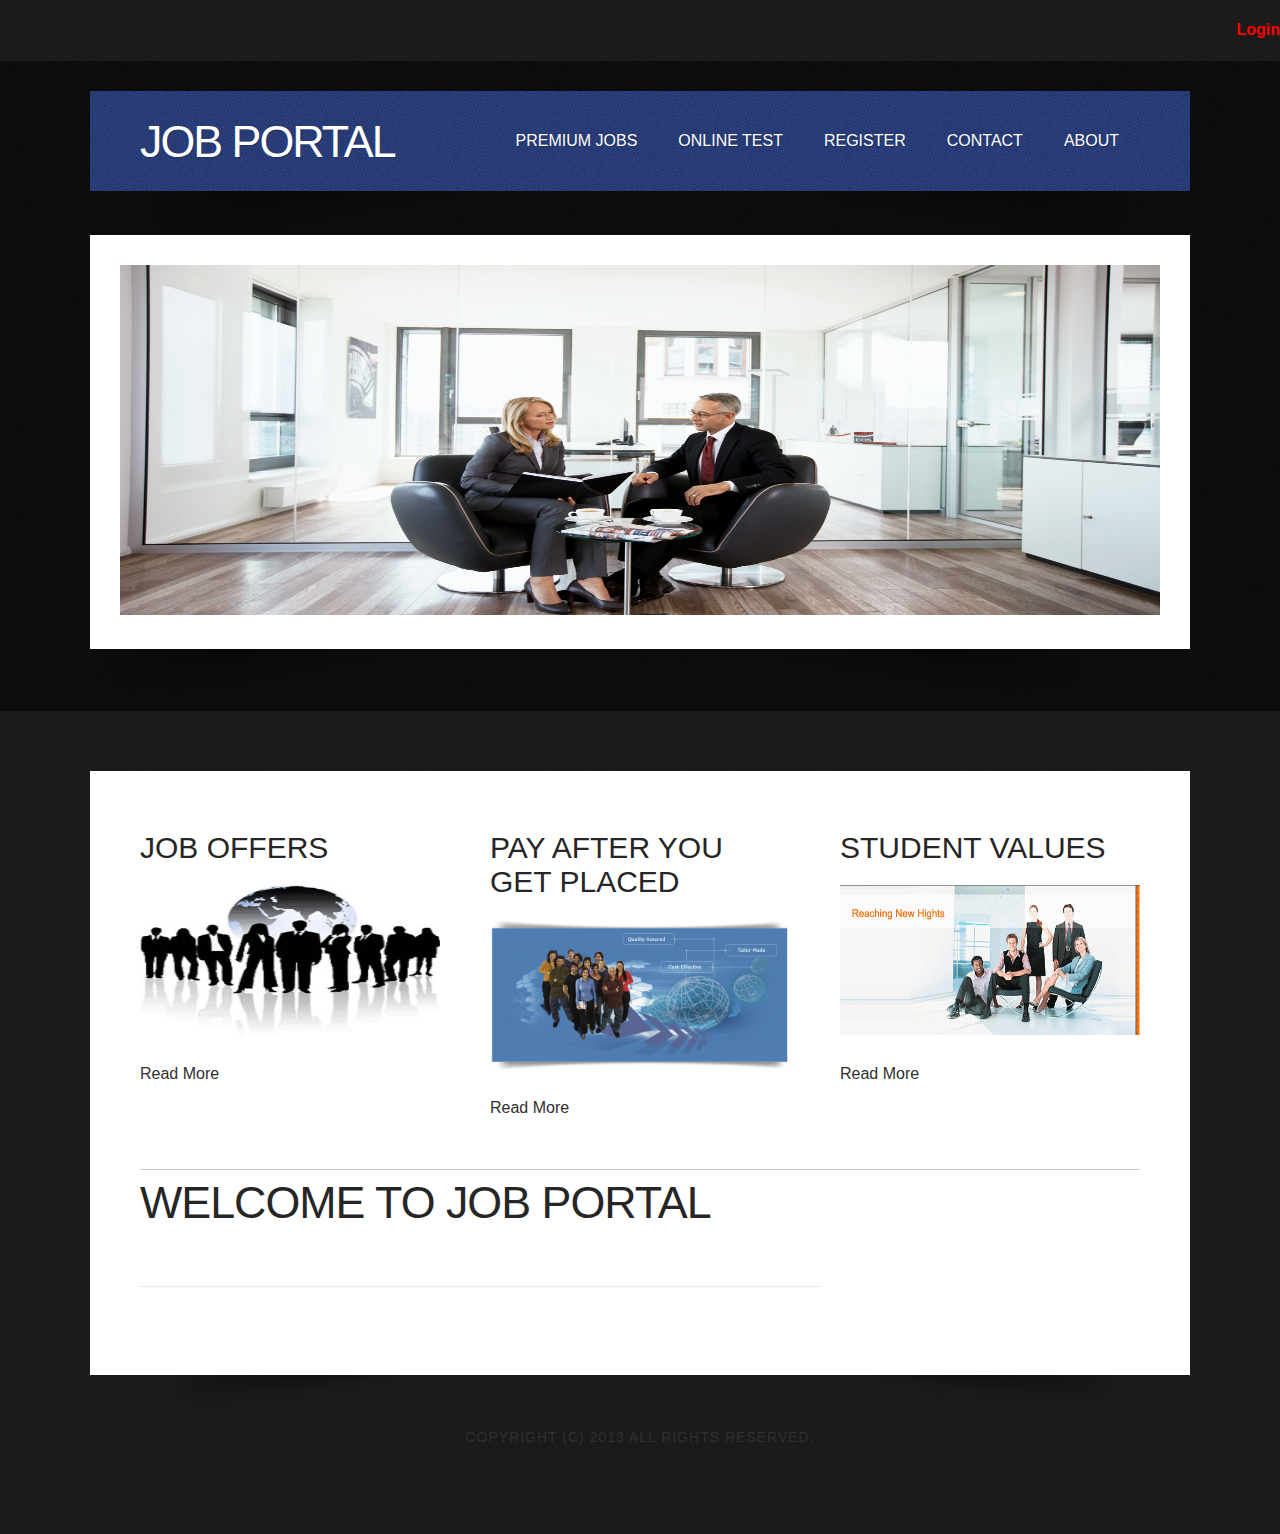
<file: index.html>
<!DOCTYPE html PUBLIC "-//W3C//DTD XHTML 1.0 Strict//EN" "http://www.w3.org/TR/xhtml1/DTD/xhtml1-strict.dtd">

<html xmlns="http://www.w3.org/1999/xhtml">
<head>
<meta name="keywords" content="" />
<meta name="description" content="" />
<meta http-equiv="content-type" content="text/html; charset=utf-8" />
<title>Job Portal</title>

<link href="style.css" rel="stylesheet" type="text/css" media="screen" />
</head>
<body>
<h4><a href="log.html" class= "anchor">Login</a></h4>
<div id="wrapper">
	<div id="header-wrapper">
		<div id="header" class="container">
			<div id="logo">
				<h1><a href="index.html">Job Portal	 </a></h1>
			</div>
			<div id="menu">
				<ul>
				
					<li><a href="logout.php">Premium Jobs</a></li>
					<li><a href="logout.php">Online Test</a></li>
					<li><a href="logout.php">Register</a></li>
					<li><a href="logout.php">Contact</a></li>
					<li><a href="logout.php">About</a></li>
				</ul>


			</div>

		</div>
		<div class="container"><img src="images/img03.png" width="1000" height="40" alt="" /></div>
		<div id="banner">
			<div class="content"><img src="images/img08.jpg" width="1040" height="350" alt="" /></div>
			<div><img src="images/img03.png" width="1000" height="40" alt="" /></div>
		</div>
	</div>
	<!-- end #header -->
	<div id="page">
		<div id="three-columns">
			<div id="column1">
				<h2>Job Offers</h2>
				<p><img src="images/img04.jpg" width="300" height="150" alt="" /></p>
				
				<p><a href="#" class="link-style">Read More</a></p>
			</div>
			<div id="column2">
				<h2>Pay after You get Placed</h2>
				<p><img src="images/img05.jpg" width="300" height="150" alt="" /></p>
				
				<p><a href="#" class="link-style">Read More</a></p>
			</div>
			<div id="column3">
				<h2>Student Values</h2>
				<p><img src="images/img06.jpg" width="300" height="150" alt="" /></p>
				
				<p><a href="#" class="link-style">Read More</a></p>
			</div>
		</div>
		<div id="content">
			<div class="post">
				<h2 class="title"><a href="#">Welcome to Job Portal</a></h2>
				
				<div style="clear: both;">&nbsp;</div>
				<div class="entry">
					
				</div>
			</div>
		</div>
		<!-- end #content -->
		
		<!-- end #sidebar -->
		<div style="clear: both;">&nbsp;</div>
	</div>
	<div class="container"><img src="images/img03.png" width="1000" height="40" alt="" /></div>
	<!-- end #page --> 
</div>
<div id="footer-content"></div>
<div id="footer">
	<p>Copyright (c) 2013 All rights reserved.</p>
</div>
<!-- end #footer -->
</body>
</html>
</file>
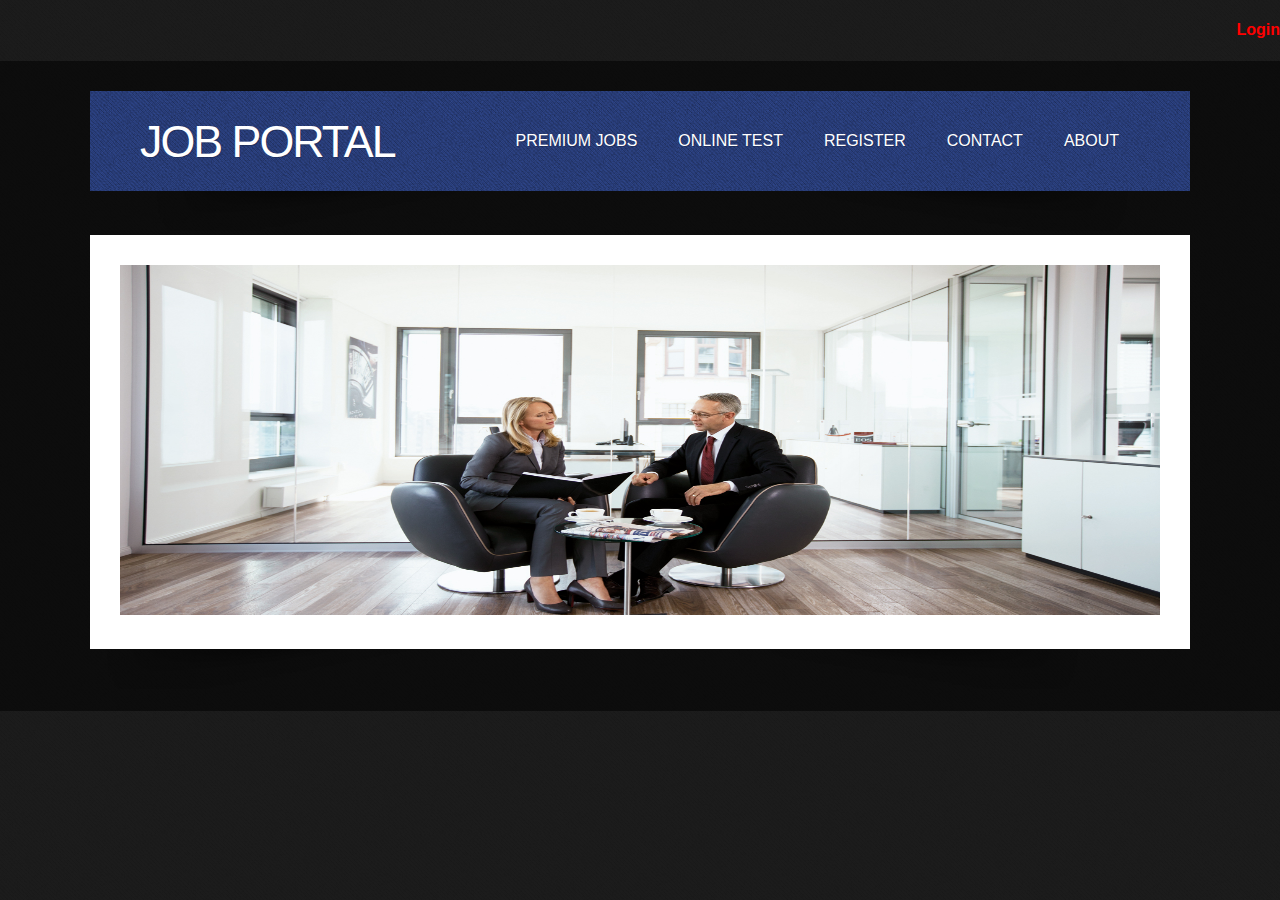
<file: about.html>
<!DOCTYPE html PUBLIC "-//W3C//DTD XHTML 1.0 Strict//EN" "http://www.w3.org/TR/xhtml1/DTD/xhtml1-strict.dtd">

<html xmlns="http://www.w3.org/1999/xhtml">
<head>
<meta name="keywords" content="" />
<meta name="description" content="" />
<meta http-equiv="content-type" content="text/html; charset=utf-8" />
<title>Job Portal	</title>

<link href="style.css" rel="stylesheet" type="text/css" media="screen" />
</head>
<body>
<h4><a href="log.html" class= "anchor">Login</a></h4>
<div id="wrapper">
	<div id="header-wrapper">
		<div id="header" class="container">
			<div id="logo">
				<h1><a href="home.html">Job Portal	 </a></h1>
			</div>
			<div id="menu">
				<ul>
					
					<li><a href="prem.html">Premium Jobs</a></li>
					<li><a href="onl.html">Online Test</a></li>
					<li><a href="reg.html">Register</a></li>
					<li><a href="cont.html">Contact</a></li>
					<li><a href="about.html">About</a></li>
				</ul>


			</div>

		</div>
		<div class="container"><img src="images/img03.png" width="1000" height="40" alt="" /></div>
		<div id="banner">
			<div class="content"><img src="images/img08.jpg" width="1040" height="350" alt="" /></div>
			<div><img src="images/img03.png" width="1000" height="40" alt="" /></div>
		</div>
	</div>
	<!-- end #header -->
	
</div>
<div id="footer-content"></div>
<div id="footer">
	
</div>
<!-- end #footer -->
</body>
</html>
</file>
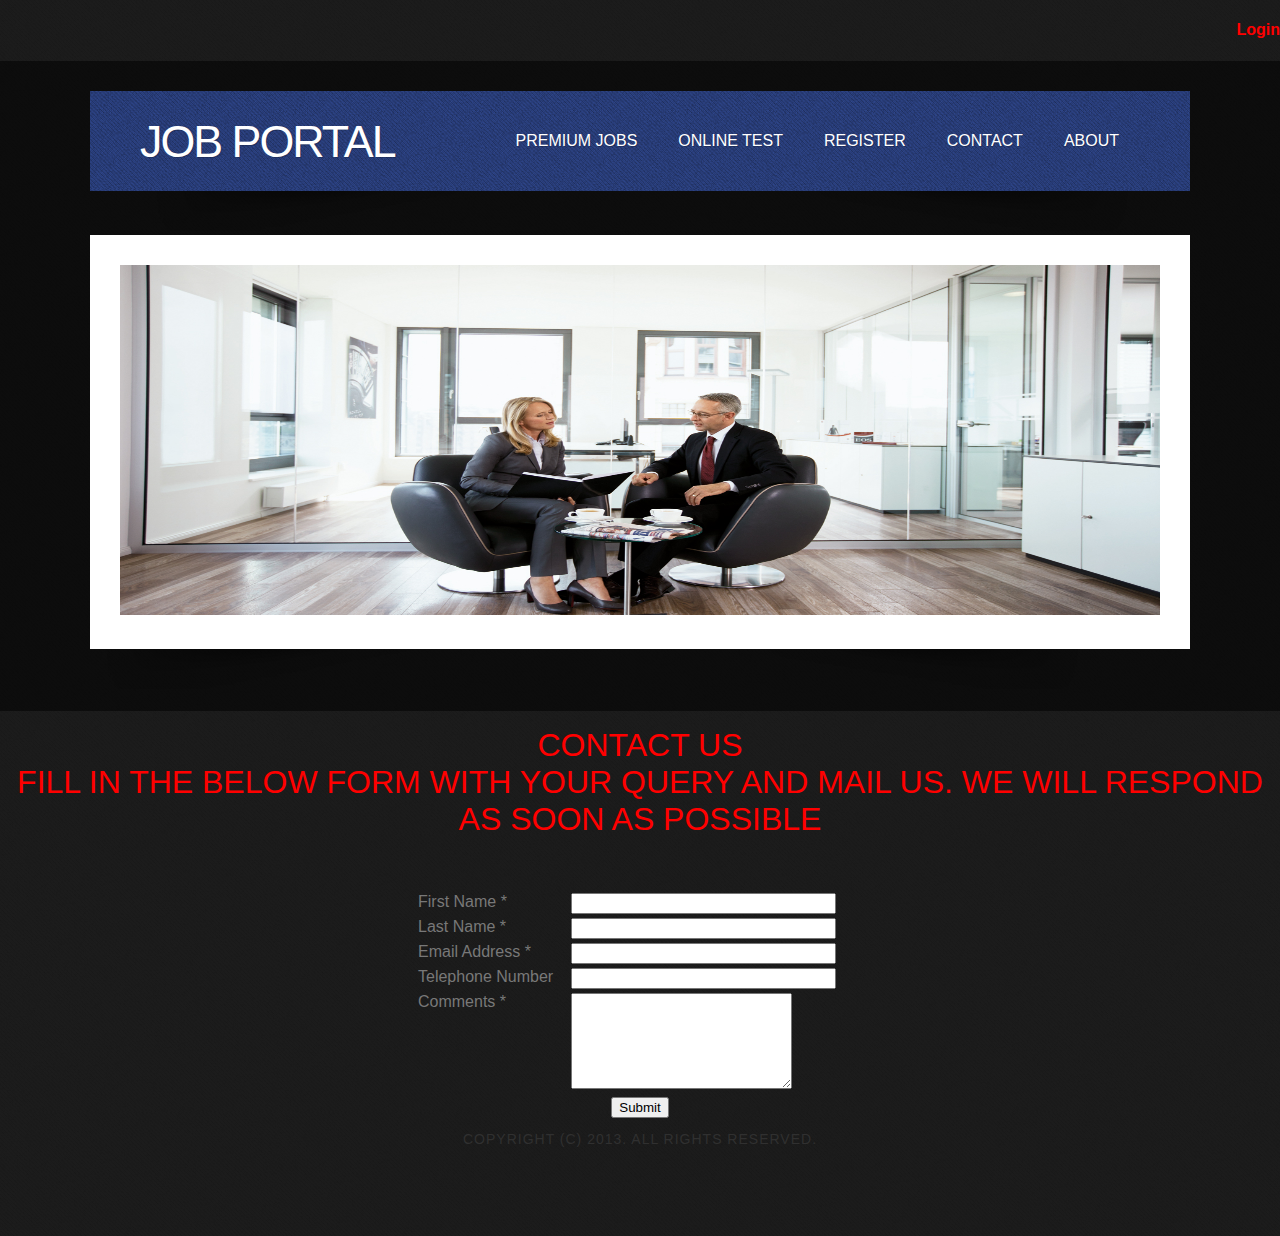
<file: cont.html>
<!DOCTYPE html PUBLIC "-//W3C//DTD XHTML 1.0 Strict//EN" "http://www.w3.org/TR/xhtml1/DTD/xhtml1-strict.dtd">

<html xmlns="http://www.w3.org/1999/xhtml">
<head>
<meta name="keywords" content="" />
<meta name="description" content="" />
<meta http-equiv="content-type" content="text/html; charset=utf-8" />
<title>Job Portal	</title>

<link href="style.css" rel="stylesheet" type="text/css" media="screen" />
</head>
<body>
<h4><a href="log.html" class= "anchor">Login</a></h4>
<div id="wrapper">
	<div id="header-wrapper">
		<div id="header" class="container">
			<div id="logo">
				<h1><a href="home.html">Job Portal	 </a></h1>
			</div>
			<div id="menu">
				<ul>
					
					<li><a href="prem.html">Premium Jobs</a></li>
					<li><a href="onl.html">Online Test</a></li>
					<li><a href="reg.html">Register</a></li>
					<li><a href="con.html">Contact</a></li>
					<li><a href="about.html">About</a></li>
				</ul>


			</div>

		</div>
		<div class="container"><img src="images/img03.png" width="1000" height="40" alt="" /></div>
		<div id="banner">
			<div class="content"><img src="images/img08.jpg" width="1040" height="350" alt="" /></div>
			<div><img src="images/img03.png" width="1000" height="40" alt="" /></div>
		</div>
	</div>
	<!-- end #header -->
<center>
<p><font color=red><h1>Contact Us</font><br><font color=red>Fill in the below form with your query and mail us. We will respond as soon as possible</h1></font></p><br><br>
	<html>
<body>

<html>
<body>

<form name="contactform" method="post" action="send_form_email.php">
<table width="450px">
<tr>
 <td valign="top">
  <label for="first_name">First Name *</label>
 </td>
 <td valign="top">
  <input  type="text" name="first_name" maxlength="50" size="30">
 </td>
</tr>
<tr>
 <td valign="top"">
  <label for="last_name">Last Name *</label>
 </td>
 <td valign="top">
  <input  type="text" name="last_name" maxlength="50" size="30">
 </td>
</tr>
<tr>
 <td valign="top">
  <label for="email">Email Address *</label>
 </td>
 <td valign="top">
  <input  type="text" name="email" maxlength="80" size="30">
 </td>
</tr>
<tr>
 <td valign="top">
  <label for="telephone">Telephone Number</label>
 </td>
 <td valign="top">
  <input  type="text" name="telephone" maxlength="30" size="30">
 </td>
</tr>
<tr>
 <td valign="top">
  <label for="comments">Comments *</label>
 </td>
 <td valign="top">
  <textarea  name="comments" maxlength="1000" cols="25" rows="6"></textarea>
 </td>
</tr>
<tr>
 <td colspan="2" style="text-align:center">
  <input type="submit" value="Submit">  
 </td>
</tr>
</table>
</form>


</body>
</html>
</body>
</html>
<center>
</div>
<div id="footer-content"></div>
<div id="footer">
	<p>Copyright (c) 2013. All rights reserved. </p>
</div>
<!-- end #footer -->
</body>
</html>
</file>
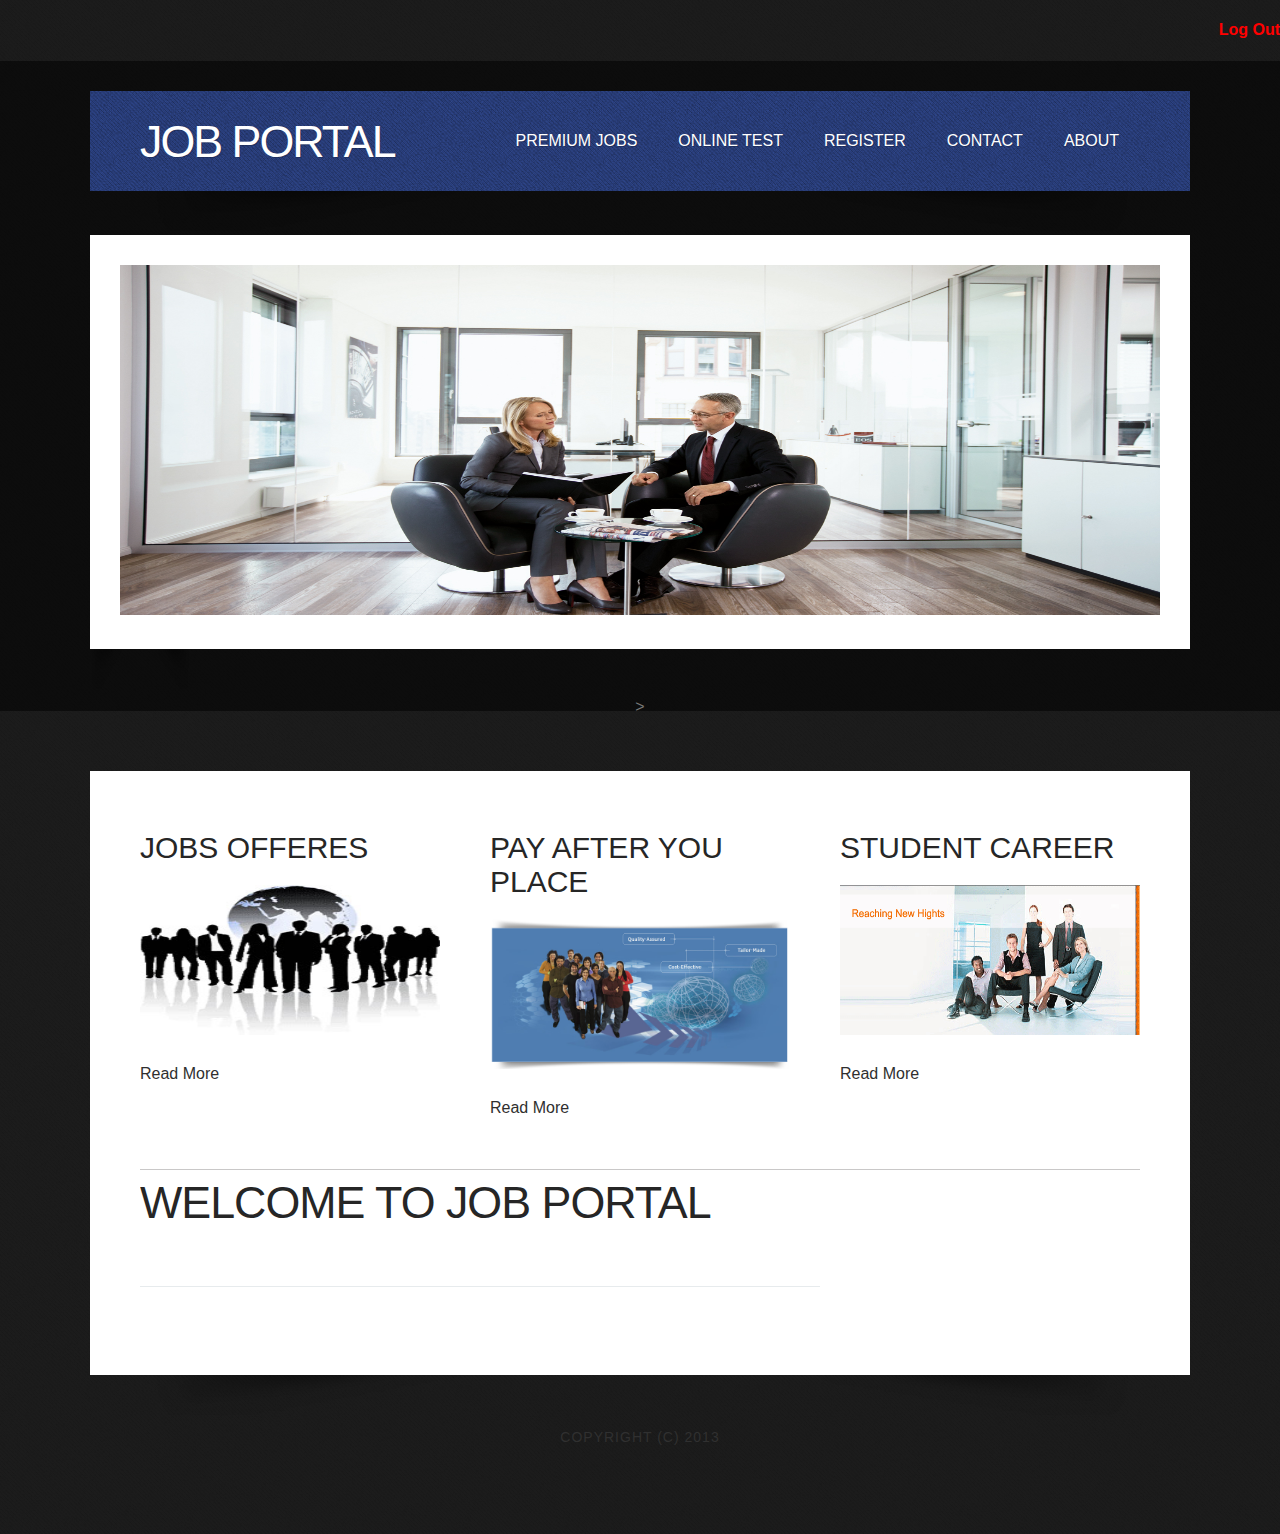
<file: home.html>
<!DOCTYPE html PUBLIC "-//W3C//DTD XHTML 1.0 Strict//EN" "http://www.w3.org/TR/xhtml1/DTD/xhtml1-strict.dtd">

<html xmlns="http://www.w3.org/1999/xhtml">
<head>
<meta name="keywords" content="" />
<meta name="description" content="" />
<meta http-equiv="content-type" content="text/html; charset=utf-8" />
<title>Job Portal</title>

<link href="style.css" rel="stylesheet" type="text/css" media="screen" />
</head>
<body>
<h4><a href="index.html" class= "anchor">Log Out</a></h4>
<div id="wrapper">
	<div id="header-wrapper">
		<div id="header" class="container">
			<div id="logo">
				<h1><a href="home.html">Job Portal	 </a></h1>
			</div>
			<div id="menu">
				<ul>
				
					<li><a href="prem.html">Premium Jobs</a></li>
					<li><a href="onl.html">Online Test</a></li>
					<li><a href="reg.html">Register</a></li>
					<li><a href="cont.html">Contact</a></li>
					<li><a href="about.html">About</a></li>
				</ul>


			</div>

		</div>
		<div class="container"><img src="images/img03.png" width="1000" height="40" alt="" /></div>
		<div id="banner">
			<div class="content"><img src="images/img08.jpg" width="1040" height="350" alt="" /></div>
			<div><img src="images/img03.png" width="100" height="40" alt="" /></div>
		</div>
<center>
<p>><h3>Job Portal

Job Seekers
Search hundreds of thousands of jobs, build and post your resume and access thousands of pages of career info and advice 	Employers
Get instant access to today's most powerful hiring tools - post jobs, search resumes, screen candidates and streamline your entire hiring process.
Think Big. Be Happy.





Contact info
If you are an employer and would like to contact us,GO to Contact Us.
</p>
</center>
	</div>
	<!-- end #header -->

	<div id="page">
		<div id="three-columns">
			<div id="column1">
				<h2>Jobs Offeres</h2>
				<p><img src="images/img04.jpg" width="300" height="150" alt="" /></p>

				<p><a href="#" class="link-style">Read More</a></p>
			</div>
			<div id="column2">
				<h2>Pay after you place</h2>
				<p><img src="images/img05.jpg" width="300" height="150" alt="" /></p>

				<p><a href="#" class="link-style">Read More</a></p>
			</div>
			<div id="column3">
				<h2>Student Career</h2>
				<p><img src="images/img06.jpg" width="300" height="150" alt="" /></p>

				<p><a href="#" class="link-style">Read More</a></p>
			</div>
		</div>
		<div id="content">
			<div class="post">
				<h2 class="title"><a href="#">Welcome to Job Portal</a></h2>

				<div style="clear: both;">&nbsp;</div>
				<div class="entry">
					
				</div>
			</div>
		</div>
		<!-- end #content -->
		<div id="sidebar">
			<ul>
				
			</ul>
		</div>
		<!-- end #sidebar -->
		<div style="clear: both;">&nbsp;</div>
	</div>
	<div class="container"><img src="images/img03.png" width="1000" height="40" alt="" /></div>
	<!-- end #page --> 
</div>
<div id="footer-content"></div>
<div id="footer">
	<p>Copyright (c) 2013</p>
</div>
<!-- end #footer -->
</body>
</html>
</file>
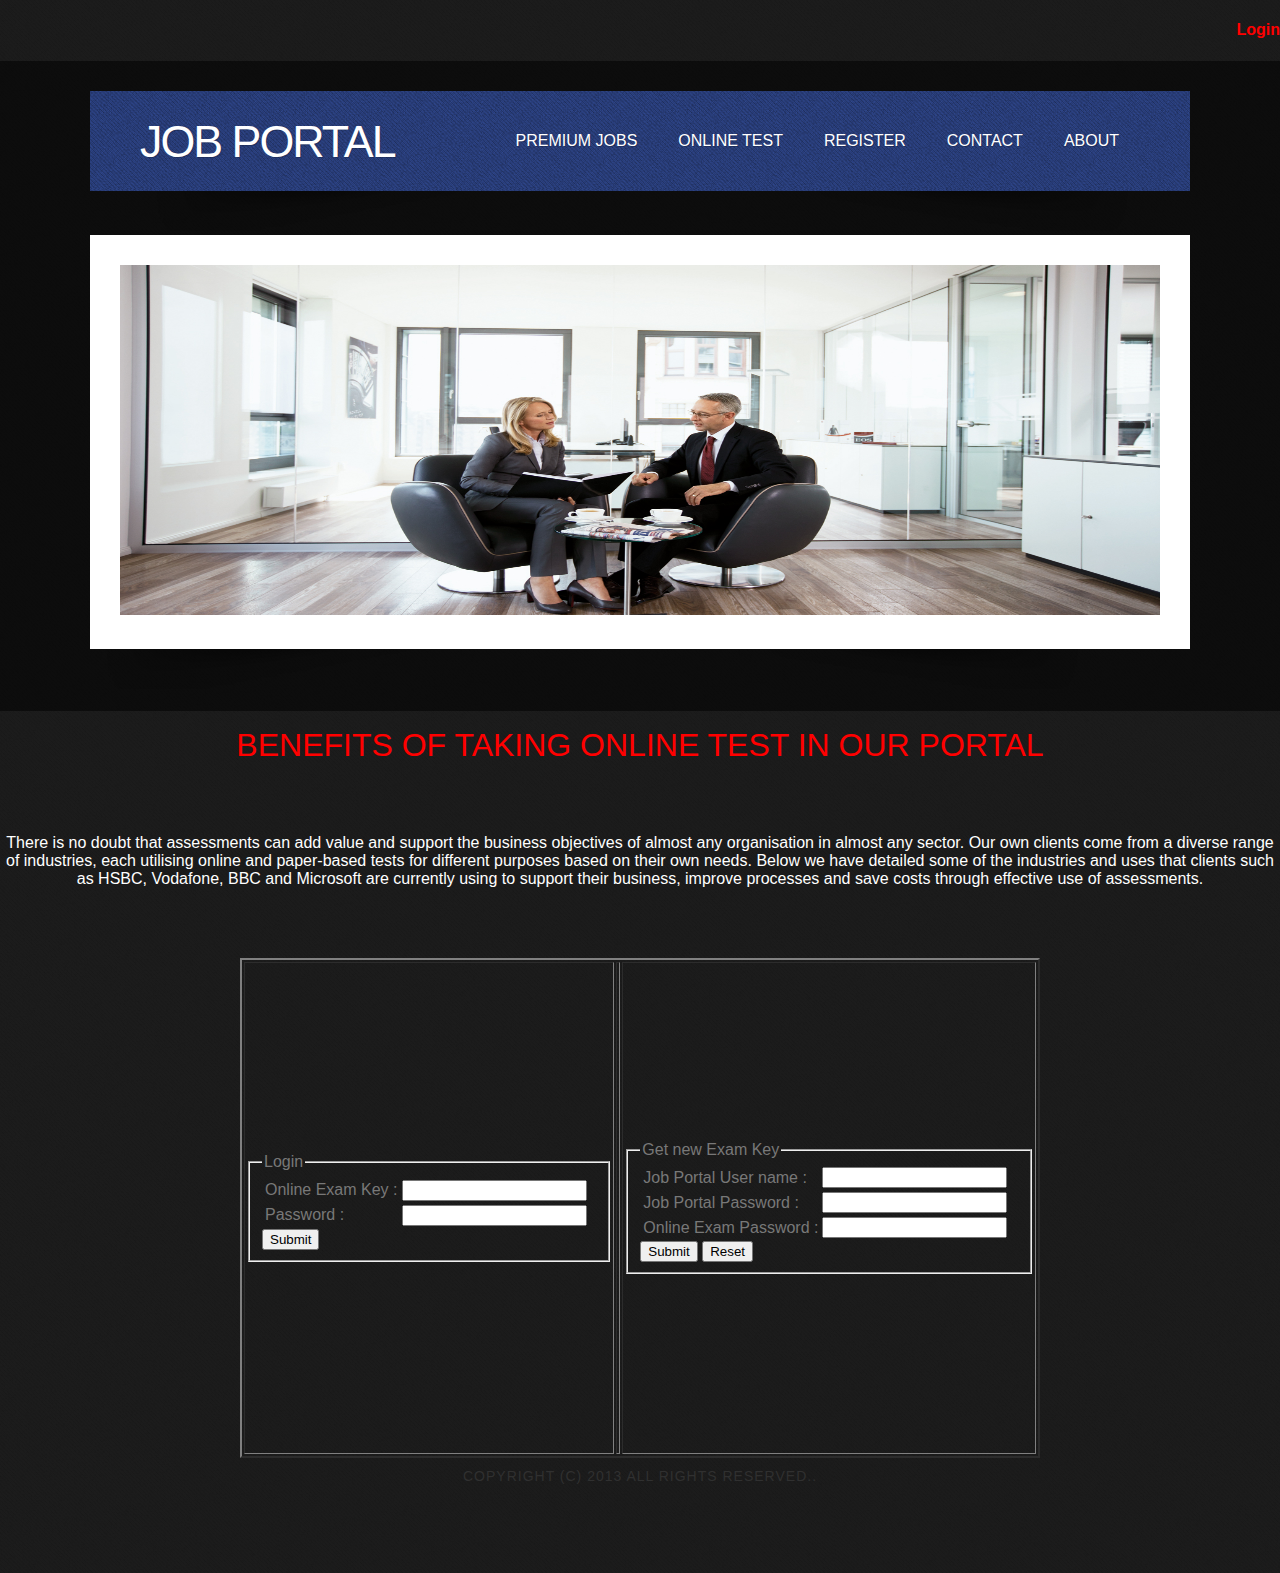
<file: onl.html>
<!DOCTYPE html PUBLIC "-//W3C//DTD XHTML 1.0 Strict//EN" "http://www.w3.org/TR/xhtml1/DTD/xhtml1-strict.dtd">

<html xmlns="http://www.w3.org/1999/xhtml">
<head>
<meta name="keywords" content="" />
<meta name="description" content="" />
<meta http-equiv="content-type" content="text/html; charset=utf-8" />
<title>Job Portal</title>

<link href="style.css" rel="stylesheet" type="text/css" media="screen" />
</head>
<body>
<h4><a href="log.html" class= "anchor">Login</a></h4>
<div id="wrapper">
	<div id="header-wrapper">
		<div id="header" class="container">
			<div id="logo">
				<h1><a href="home.html">Job Portal	 </a></h1>
			</div>
			<div id="menu">
				<ul>
				
					<li><a href="prem.html">Premium Jobs</a></li>
					<li><a href="onl.html">Online Test</a></li>
					<li><a href="reg.html">Register</a></li>
					<li><a href="cont.html">Contact</a></li>
					<li><a href="about.html">About</a></li>
				</ul>


			</div>

		</div>
		<div class="container"><img src="images/img03.png" width="1000" height="40" alt="" /></div>
		<div id="banner">
			<div class="content"><img src="images/img08.jpg" width="1040" height="350" alt="" /></div>
			<div><img src="images/img03.png" width="1000" height="40" alt="" /></div>
		</div>
	</div>
	<!-- end #header -->
	<p><font color="red"><center><h1> Benefits of taking online test in our portal</h1><br><br><br></center></font></p>
<p><center><font color="white" style="Sketch Flow Paint"	>There is no doubt that assessments can add value and support the business objectives of almost any organisation in almost any sector. Our own clients come from a diverse range of industries, each utilising online and paper-based tests for different purposes based on their own needs.

Below we have detailed some of the industries and uses that clients such as HSBC, Vodafone, BBC and Microsoft are currently using to support their business, improve processes and save costs through effective use of assessments.</font></center></p><br><br><br>
<center><table border=2 width=800 height=500>
<tr>
<td>
<fieldset ><legend name=Login>Login</legend>
<form action="exam.php" method=post >
<table>
<tr>
<td align="top">Online Exam Key : </td>
<td><input type=text name="key">
</tr>
<td>Password : </td>
<td><input type=text name="password">
</td></tr>
</table>
<input type=submit value=Submit>
</form>

</fieldset>


</td>
<td>
<form action="ereg.php" method=post>

<td>
<fieldset ><legend name=Get new Exam Key>Get new Exam Key</legend>
<form>
<table>
<tr>
<td align="top">Job Portal User name :  </td>
<td><input type=text name=name>
</tr>
<tr>
<td>Job Portal Password : </td>
<td><input type=text name=pass>
</td></tr>
<tr>
<td>Online Exam Password : </td>
<td><input type=text name=pass1>
</td></tr>
</table>
<input type=submit value=Submit>
<input type=Reset value=Reset>
</form>
</fieldset>
</td>

</table>

</center>

</div>

<div id="footer-content"></div>
<div id="footer">
	<p>Copyright (c) 2013  All rights reserved..</p>
</div>
<!-- end #footer -->
</body>
</html>
</file>
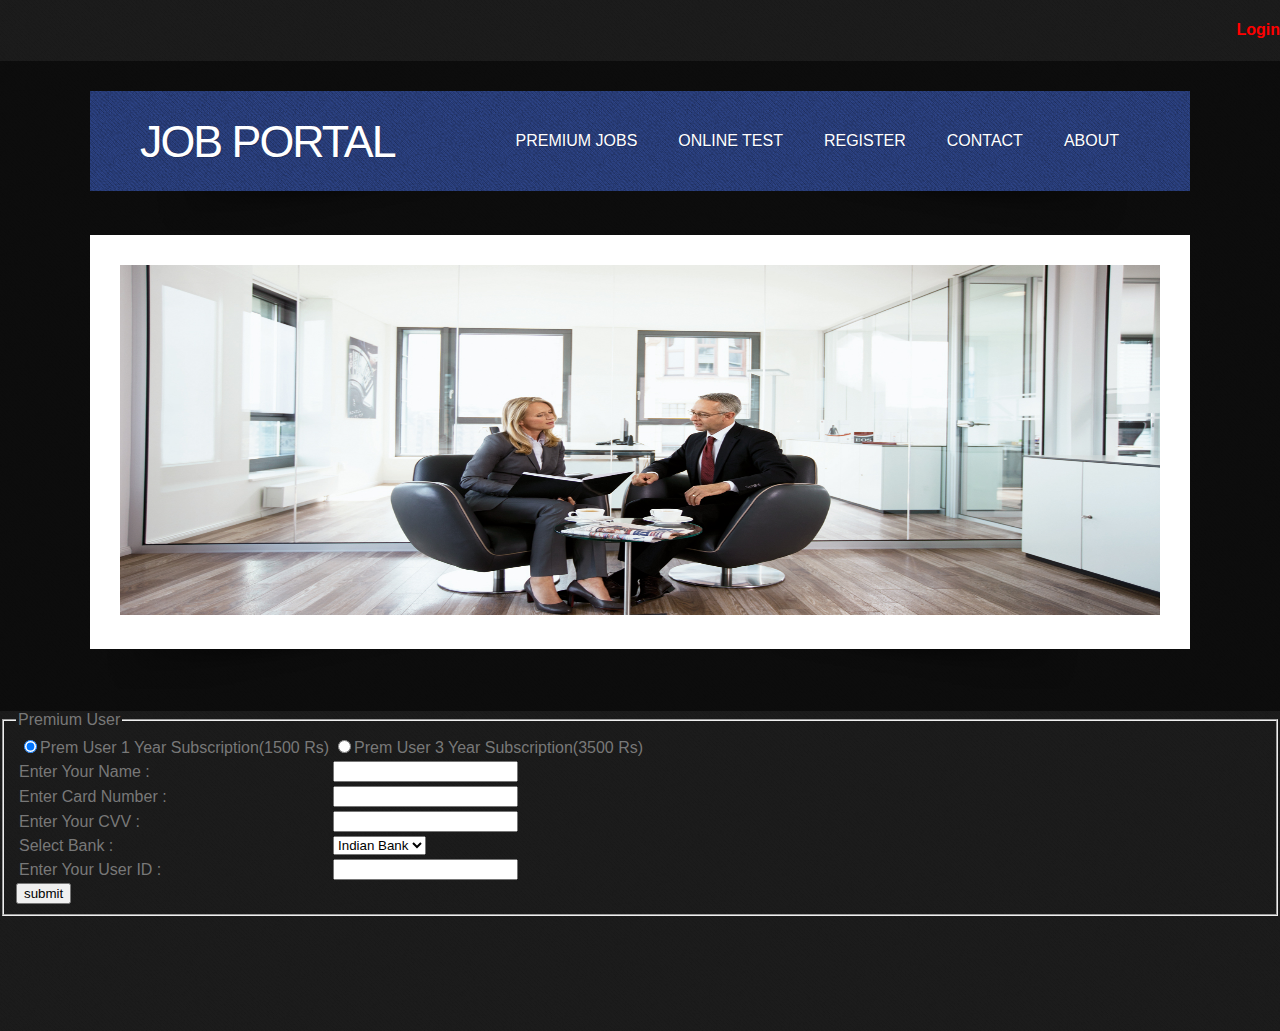
<file: prem.html>
<!DOCTYPE html PUBLIC "-//W3C//DTD XHTML 1.0 Strict//EN" "http://www.w3.org/TR/xhtml1/DTD/xhtml1-strict.dtd">

<html xmlns="http://www.w3.org/1999/xhtml">
<head>
<meta name="keywords" content="" />
<meta name="description" content="" />
<meta http-equiv="content-type" content="text/html; charset=utf-8" />
<title>Job Portal</title>

<link href="style.css" rel="stylesheet" type="text/css" media="screen" />
</head>
<body>
<h4><a href="log.html" class= "anchor">Login</a></h4>
<div id="wrapper">
	<div id="header-wrapper">
		<div id="header" class="container">
			<div id="logo">
				<h1><a href="home.html">Job Portal	 </a></h1>
			</div>
			<div id="menu">
				<ul>
					
					<li><a href="prem.html">Premium Jobs</a></li>
					<li><a href="onl.html">Online Test</a></li>
					<li><a href="reg.html">Register</a></li>
					<li><a href="cont.html">Contact</a></li>
					<li><a href="about.html">About</a></li>
				</ul>


			</div>

		</div>
		<div class="container"><img src="images/img03.png" width="1000" height="40" alt="" /></div>
		<div id="banner">
			<div class="content"><img src="images/img08.jpg" width="1040" height="350" alt="" /></div>
			<div><img src="images/img03.png" width="1000" height="40" alt="" /></div>
		</div>
	</div>
	<!-- end #header -->
	<form action="updateb.php" method=post>
<fieldset ><legend name= "Premium User">Premium User</legend>
<table>
<tr>
<td><input type="radio" name="r1" value= "at1" checked="true">Prem User 1 Year Subscription(1500 Rs)</td>



<td><input type="radio" name="r1" value= "at2">Prem User 3 Year Subscription(3500 Rs)</td>
</tr>
<tr>
<td>Enter Your Name  : 
<td><input type=text name=name></td>
</tr>
<tr>
<td>Enter Card Number : 
<td><input type=text name=pno>
</tr>
<tr>
<td>Enter Your CVV : 
<td><input type=text name=id>
</tr>
<tr>
<td>Select Bank :
<td><select name=bank><option name=India>Indian Bank</option><option value="SBI">SBI</option><option value="ICICI">ICICI</option></select>
</tr>
<tr>
<td>Enter Your User ID :
<td><input type=text name=uid>
</tr>
</table>
<input type=submit value=submit>
</form>
</fieldset>

</div>
<div id="footer-content"></div>
<div id="footer">
	
</div>
<!-- end #footer -->
</body>
</html>
</file>
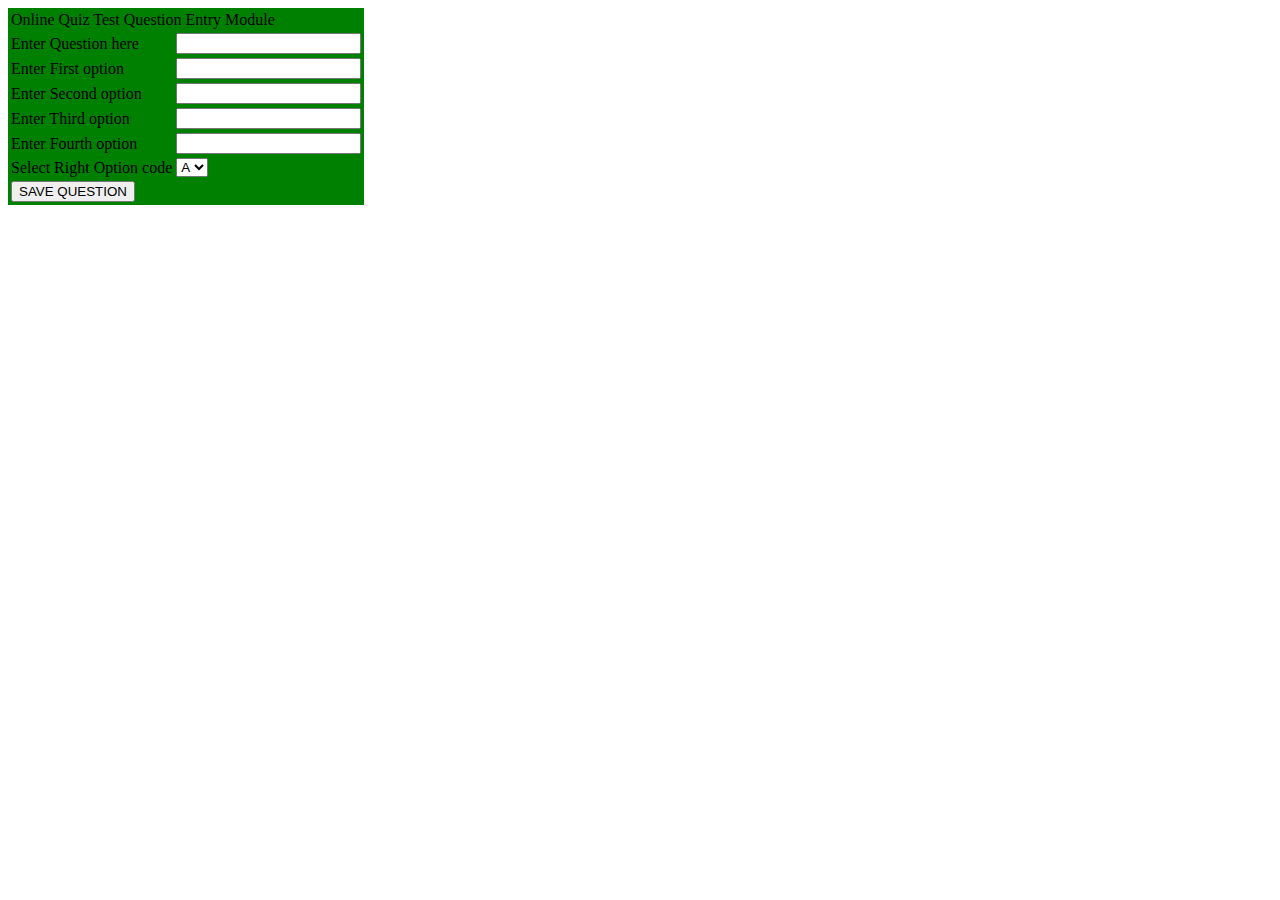
<file: Quiz_Entry_Admin.html>
<html>
<body>
<filedset color=red>
  <form method="post" action="save.php"> 
  <table bgcolor="green"> 
  <tr><td colspan="2" id="heading">Online Quiz Test Question Entry Module</td> 
  </tr> 
  <tr> 
  <td>Enter Question here </td> 
  <td><input type="text" name="question"  id="gunjan-textbox"/></td> 
  </tr> 
  <tr> 
  <td>Enter First option</td> 
  <td><input type="text" name="opt1" id="gunjan-textbox" /></td> 
  </tr> 
  <tr> 
  <td>Enter Second option</td> 
  <td><input type="text" name="opt2" id="gunjan-textbox" /></td> 
  </tr> 
  <tr> 
  <td>Enter Third option</td> 
  <td><input type="text" name="opt3" id="gunjan-textbox" /></td> 
  </tr> 
  <tr> 
  <td>Enter Fourth option</td> 
  <td><input type="text" name="opt4" id="gunjan-textbox" /></td> 
  </tr> 
  <tr> 
  <td>Select Right Option code</td> 
  <td><select name="woptcode" id="gunjan-textbox"> 
  <option value="a">A</option> 
  <option value="b">B</option> 
  <option value="c">C</option> 
  <option value="d">D</option> 
  </select> 
  </td> 
</tr>
  <tr> 
  <td colspan="2"> 
  <input type="hidden" name="do" value="quiz" /><input type="submit" value="SAVE QUESTION"/>
  </td> 
  </tr> 
  </table> 
  </form>
</fieldset>
</body>
</html>
</file>
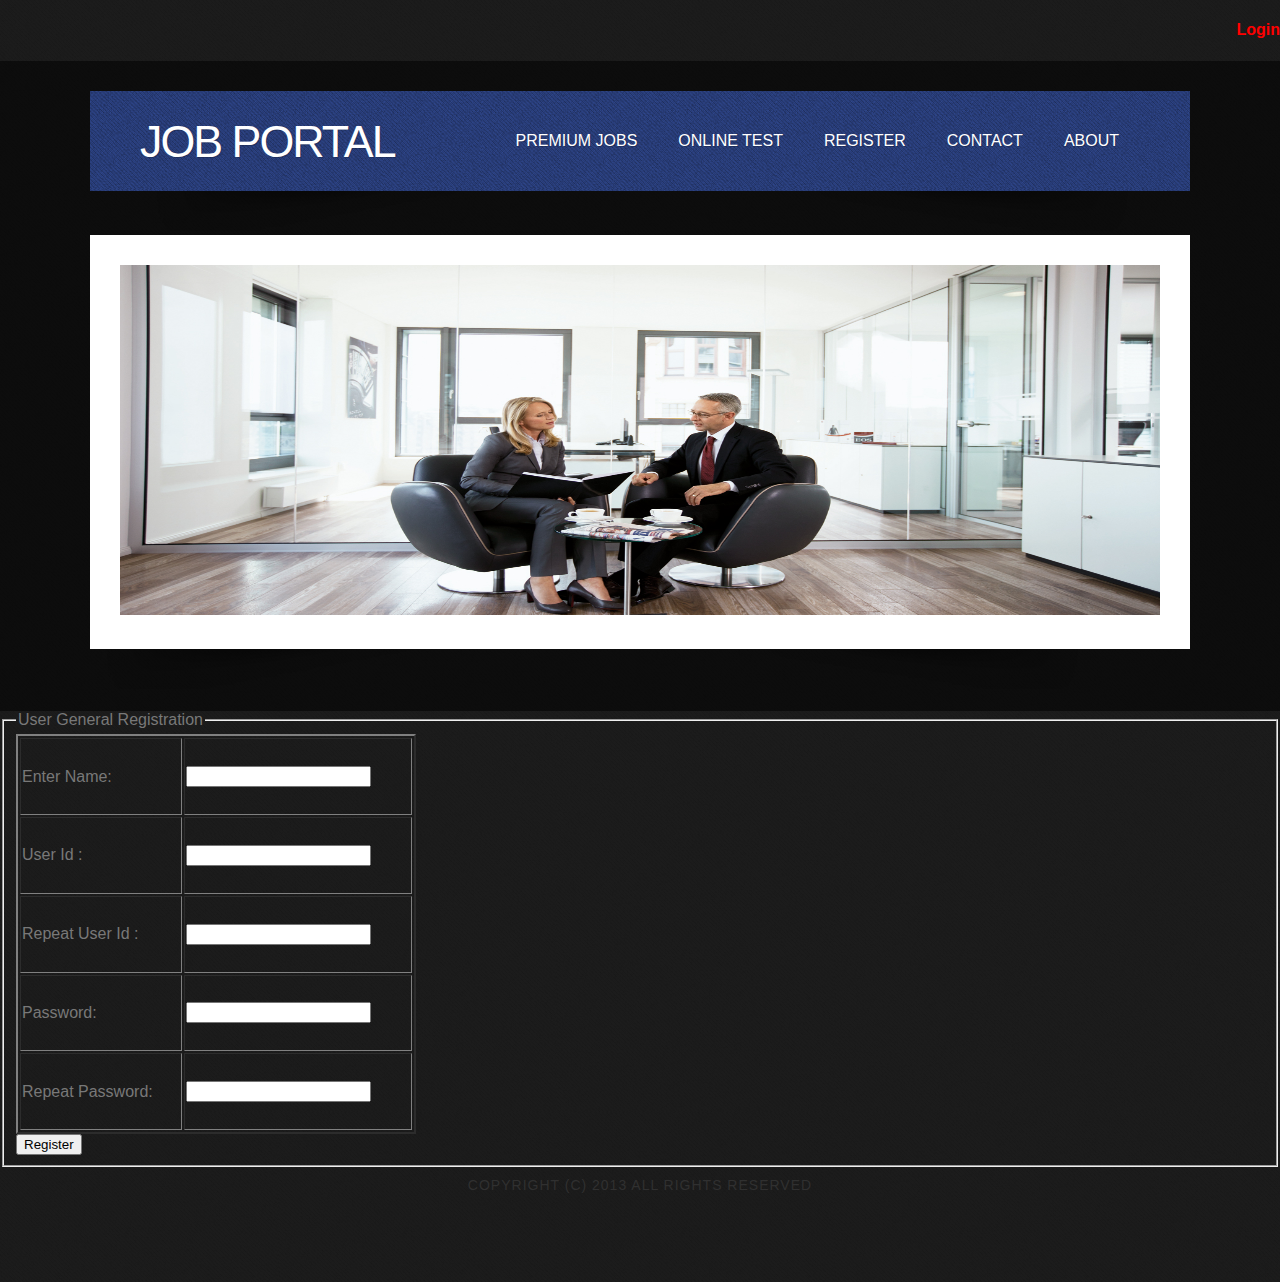
<file: reg.html>
<!DOCTYPE html PUBLIC "-//W3C//DTD XHTML 1.0 Strict//EN" "http://www.w3.org/TR/xhtml1/DTD/xhtml1-strict.dtd">

<html xmlns="http://www.w3.org/1999/xhtml">
<head>
<meta name="keywords" content="" />
<meta name="description" content="" />
<meta http-equiv="content-type" content="text/html; charset=utf-8" />
<title>Job Portal</title>

<link href="style.css" rel="stylesheet" type="text/css" media="screen" />
</head>
<body>
<h4><a href="log.html" class= "anchor">Login</a></h4>
<div id="wrapper">
	<div id="header-wrapper">
		<div id="header" class="container">
			<div id="logo">
				<h1><a href="home.html">Job Portal	 </a></h1>
			</div>
			<div id="menu">
				<ul>
					
					<li><a href="prem.html">Premium Jobs</a></li>
					<li><a href="onl.html">Online Test</a></li>
					<li><a href="reg.html">Register</a></li>
					<li><a href="cont.html">Contact</a></li>
					<li><a href="about.html">About</a></li>
				</ul>


			</div>

		</div>
		<div class="container"><img src="images/img03.png" width="1000" height="40" alt="" /></div>
		<div id="banner">
			<div class="content"><img src="images/img08.jpg" width="1040" height="350" alt="" /></div>
			<div><img src="images/img03.png" width="1000" height="40" alt="" /></div>
		</div>
	</div>
	<!-- end #header -->
</head>
<fieldset >
<legend name="Login">User General Registration</legend>
<form action="reg.php" method=post>
<table border=2 height= 400 width = 400>
<tr><td>Enter Name: </td>
<td><input type=text name=name></td>
</tr>
	
<tr>
<td>User Id : </td>
<td><input type=text name=id>
</tr>
<tr>
<td>Repeat User Id : </td>
<td><input type=text name=id1>
</tr>
<tr>
<td>Password: </td>
<td><input type=password name=pass>
</td>
</tr>
<tr>
<td>Repeat Password: </td>
<td><input type=password name=pass1>
</td>
</tr>
</table>
<input type=submit value="Register">
<inputtype=cancel value="Reset">
</form>

</fieldset>

        </body><div id="footer-content"></div>
<div id="footer">
	<p>Copyright (c) 2013 All rights reserved</p>
</div>
<!-- end #footer -->
</body>
</html>
</file>
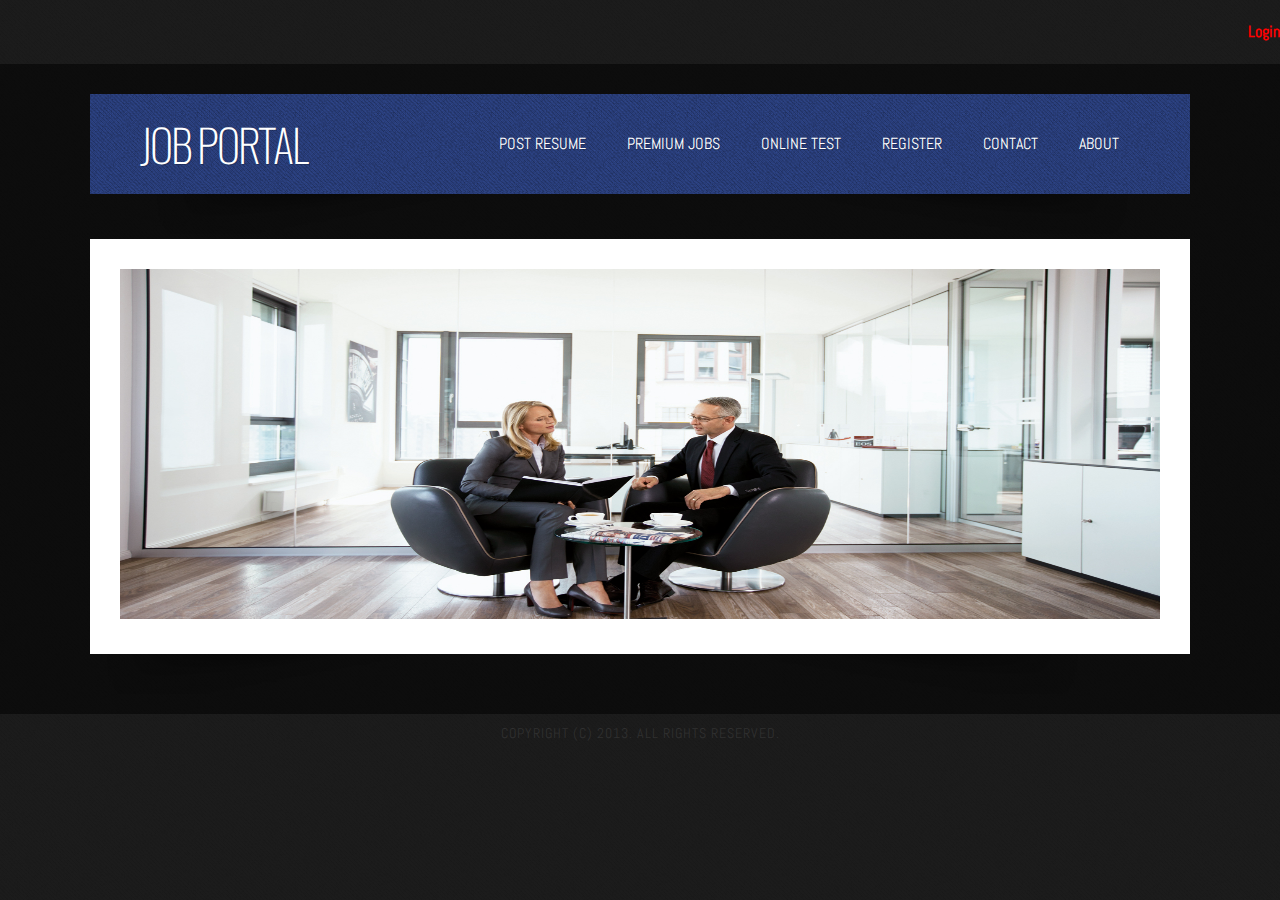
<file: res.html>
<!DOCTYPE html PUBLIC "-//W3C//DTD XHTML 1.0 Strict//EN" "http://www.w3.org/TR/xhtml1/DTD/xhtml1-strict.dtd">

<html xmlns="http://www.w3.org/1999/xhtml">
<head>
<meta name="keywords" content="" />
<meta name="description" content="" />
<meta http-equiv="content-type" content="text/html; charset=utf-8" />
<title>Sovereign by FCT</title>
<link href='http://fonts.googleapis.com/css?family=Oswald:400,300' rel='stylesheet' type='text/css'>
<link href='http://fonts.googleapis.com/css?family=Abel' rel='stylesheet' type='text/css'>
<link href="style.css" rel="stylesheet" type="text/css" media="screen" />
</head>
<body>
<h4><a href="log.html" class= "anchor">Login</a></h4>
<div id="wrapper">
	<div id="header-wrapper">
		<div id="header" class="container">
			<div id="logo">
				<h1><a href="index.html">Job Portal	 </a></h1>
			</div>
			<div id="menu">
				<ul>
					<li><a href="res.html">Post Resume<a href="#"></a></li>
					<li><a href="prem.html">Premium Jobs</a></li>
					<li><a href="onl.html">Online Test</a></li>
					<li><a href="reg.html">Register</a></li>
					<li><a href="cont.html">Contact</a></li>
					<li><a href="about.html">About</a></li>
				</ul>


			</div>

		</div>
		<div class="container"><img src="images/img03.png" width="1000" height="40" alt="" /></div>
		<div id="banner">
			<div class="content"><img src="images/img08.jpg" width="1040" height="350" alt="" /></div>
			<div><img src="images/img03.png" width="1000" height="40" alt="" /></div>
		</div>
	</div>
	<!-- end #header -->
	
<div id="footer">
	<p>Copyright (c) 2013. All rights reserved. 
</div>
<!-- end #footer -->
</body>
</html>
</file>
<file: style.css>
h4{
color:red;
text-align:right;
}
.anchor{
color:red;
display:block;
}

body {
	margin: 0;
	padding: 0;
	background: #C5DA99 url(images/img01.png) repeat;
	font-family: 'Abel', sans-serif;
	font-size: 12pt;
	color: #787878;
}

h1, h2, h3 {
	margin: 0;
	padding: 0;
	text-transform: uppercase;
	font-weight: normal;
	font-family: 'Oswald', sans-serif;
	font-weight: 200;
	color: #262626;
}

h1 {
	font-size: 2em;
}

h2 {
	font-size: 2.8em;
}

h3 {
	font-size: 1.6em;
}

p, ul, ol {
	margin-top: 0;
	line-height: 180%;
}

ul, ol {
}

a {
	text-decoration: none;
	color: #2F2F2F;
}

a:hover {
}

#wrapper {
}

.container {
	width: 1000px;
	margin: 0px auto;
}

/* Header */

#header-wrapper {
	overflow: hidden;
	height: 620px;
	padding: 30px 0px 0px 0px;
	background: url(images/img07.png) repeat;
}

#header {
	width: 1000px;
	height: 100px;
	margin: 0 auto;
	padding: 0px 50px;
	background: #415C13 url(images/img02.png) repeat;
}

/* Logo */

#logo {
	float: left;
	width: 300px;
	margin: 0;
	padding: 0;
	color: #FFFFFF;
}

#logo h1, #logo p {
}

#logo h1 {
	line-height: 100px;
	letter-spacing: -2px;
	font-size: 2.8em;
}

#logo h1 a {
	color: #FFFFFF;
	text-shadow: 1px 1px 0px rgba(0,0,0,.2);
}

#logo p {
	margin: 0;
	padding: 0px 0 0 0px;
	letter-spacing: -1px;
	font: normal 18px Georgia, "Times New Roman", Times, serif;
	font-style: italic;
	color: #8E8E8E;
}

#logo p a {
	color: #8E8E8E;
}

#logo a {
	border: none;
	background: none;
	text-decoration: none;
	color: #000000;
}

/* Splash */

#splash {
	width: 960px;
	height: 300px;
	margin: 0px auto;
}

/* Search */

#search {
	float: right;
	width: 280px;
	height: 60px;
	padding: 20px 0px 0px 0px;
}

#search form {
	height: 41px;
	margin: 0;
	padding: 10px 0 0 20px;
}

#search fieldset {
	margin: 0;
	padding: 0;
	border: none;
}

#search-text {
	width: 170px;
	padding: 6px 5px 2px 5px;
	border: 1px solid #E7EBED;
	background: #FFFFFF;
	text-transform: lowercase;
	font: normal 11px Arial, Helvetica, sans-serif;
	color: #5D781D;
}

#search-submit {
	width: 50px;
	height: 22px;
	border: none;
	background: #B9B9B9;
	color: #000000;
}

/* Menu */

#menu {
	float: right;
	width: 700px;
	height: 90px;
	margin: 0 auto;
	padding: 0;
}

#menu ul {
	float: right;
	margin: 0;
	padding: 0px 0px 0px 0px;
	list-style: none;
	line-height: normal;
}

#menu li {
	float: left;
}

#menu a {
	display: block;
	line-height: 100px;
	margin-right: 1px;
	padding: 0px 20px 0px 20px;
	text-decoration: none;
	text-align: center;
	text-shadow: 1px 1px 0px rgba(0,0,0,.2);
	text-transform: uppercase;
	font-family: 'Abel', sans-serif;
	font-size: 16px;
	font-weight: 300;
	color: #FFFFFF;
	border: none;
}

#menu a:hover, #menu .current_page_item a {
	text-decoration: none;
	color: #FFFFFF;
}

#menu .current_page_item a {
}

/* Page */

#page {
	width: 1000px;
	margin: 60px auto 0 auto;
	padding: 30px 50px;
	background: #FFFFFF;
}

/* Content */

#content {
	float: left;
	width: 680px;
	padding: 0px 0px 0px 0px;
}

.post {
	overflow: hidden;
	margin-bottom: 40px;
	border-bottom: 1px solid #E7EBED;
}

.post .title {
	padding: 7px 0px 0px 0px;
	letter-spacing: -1px;
}

.post .title a {
	border: none;
	color: #262626;
}

.post .meta {
	margin-bottom: 30px;
	padding: 10px 0px 0px 0px;
	text-align: left;
	font-family: 'Abel', sans-serif;
	font-size: 16px;
	font-weight: 300;
}

.post .meta .date {
	float: left;
}

.post .meta .posted {
	float: right;
}

.post .meta a {
}

.post .entry {
	padding: 0px 0px 40px 0px;
	text-align: justify;
}

.links {
	padding-top: 20px;
	margin-bottom: 30px;
}

.more {
	display: block;
	float: left;
	width: 100px;
	margin-right: 10px;
	padding: 5px 0px;
	background: url(images/img02.png) no-repeat left top;
	border-radius: 10px 10px 0px 0px;
	text-align: center;
	color: #FFFFFF;
}

.comments {
	display: block;
	float: left;
	width: 100px;
	padding: 5px 0px;
	background: url(images/img02.png) no-repeat left top;
	border-radius: 10px 10px 0px 0px;
	text-align: center;
	color: #FFFFFF;
}

/* Sidebar */

#sidebar {
	float: right;
	width: 270px;
	margin: 0px;
	padding: 30px 0px 0px 0px;
}

#sidebar ul {
	margin: 0;
	padding: 0;
	list-style: none;
}

#sidebar li {
	margin: 0;
	padding: 0;
}

#sidebar li ul {
	margin: 0px 0px;
	padding-bottom: 30px;
}

#sidebar li li {
	line-height: 40px;
	border-bottom: 1px solid #E7EBED;
	margin: 0px 0px;
	border-left: none;
}

#sidebar li li span {
	display: block;
	margin-top: -20px;
	padding: 0;
	font-size: 11px;
	font-style: italic;
}

#sidebar li li a {
	padding: 0px 0px 0px 0px;
}

#sidebar h2 {
	height: 38px;
	padding: 0px 0px 30px 0px;
	letter-spacing: -.5px;
	font-size: 1.8em;
	color: #262626;
}

#sidebar p {
	margin: 0 0px;
	padding: 0px 30px 20px 30px;
	text-align: justify;
}

#sidebar a {
	border: none;
}

#sidebar a:hover {
	text-decoration: underline;
}

/* Calendar */

#calendar {
}

#calendar_wrap {
	padding: 20px;
}

#calendar table {
	width: 100%;
}

#calendar tbody td {
	text-align: center;
}

#calendar #next {
	text-align: right;
}

/* Three Column Footer Content */

#footer-content {
	color: #D6E2F0;
}

#footer-content a {
	color: #92A9B6;
}

#footer-bg {
	overflow: hidden;
	width: 890px;
	padding: 30px 55px 50px 55px;
}

#footer-content h2 {
	margin: 0px;
	padding: 0px 0px 20px 0px;
	letter-spacing: -1px;
	text-transform: lowercase;
	font-size: 26px;
	color: #FFFFFF;
}

#footer-content ul {
	margin: 0px;
	padding: 0px 0px 0px 20px;
}

#footer-content a {
}

#column1 {
	float: left;
	width: 290px;
	margin-right: 30px;
}

#column2 {
	float: left;
	width: 280px;
}

#column3 {
	float: right;
	width: 260px;
}

/* Footer */

#footer {
	height: 100px;
	margin: 0 auto;
	padding: 0px 0 15px 0;
	font-family: 'Abel', sans-serif;
}

#footer p {
	margin: 0;
	padding-top: 10px;
	letter-spacing: 1px;
	line-height: normal;
	font-size: 14px;
	text-transform: uppercase;
	text-align: center;
	color: #303030;
}

#footer a {
	color: #414141;
}

#marketing {
	overflow: hidden;
	margin-bottom: 30px;
	padding: 20px 0px 10px 0px;
	border-top: 1px solid #E7EBED;
	border-bottom: 1px solid #E7EBED;
}

#marketing .text1 {
	float: left;
	margin: 0px;
	padding: 0px;
	letter-spacing: -2px;
	text-transform: lowercase;
	font-size: 34px;
	color: #345E9B;
}

#marketing .text2 {
	float: right;
}

#marketing .text2 a {
	display: block;
	width: 252px;
	height: 38px;
	padding: 15px 0px 0px 0px;
	background: url(images/img07.jpg) no-repeat left top;
	letter-spacing: -2px;
	text-align: center;
	text-transform: lowercase;
	font-size: 30px;
	color: #FFFFFF;
}

#banner {
	width: 1100px;
	margin: 0px auto;
}

#banner .content {
	width: 1040px;
	padding: 30px;
	background: #FFFFFF;
}

#three-columns {
	overflow: hidden;
	width: 1000px;
	margin: 0px auto;
	padding: 30px 0px;
	border-bottom: 1px solid #C9C8C8;
}

#three-columns h2 {
	padding: 0px 0px 20px 0px;
	font-size: 30px;
}

#three-columns #column1 {
	float: left;
	width: 300px;
	margin-right: 50px;
}

#three-columns #column2 {
	float: left;
	width: 300px;
}

#three-columns #column3 {
	float: right;
	width: 300px;
}
</file>
